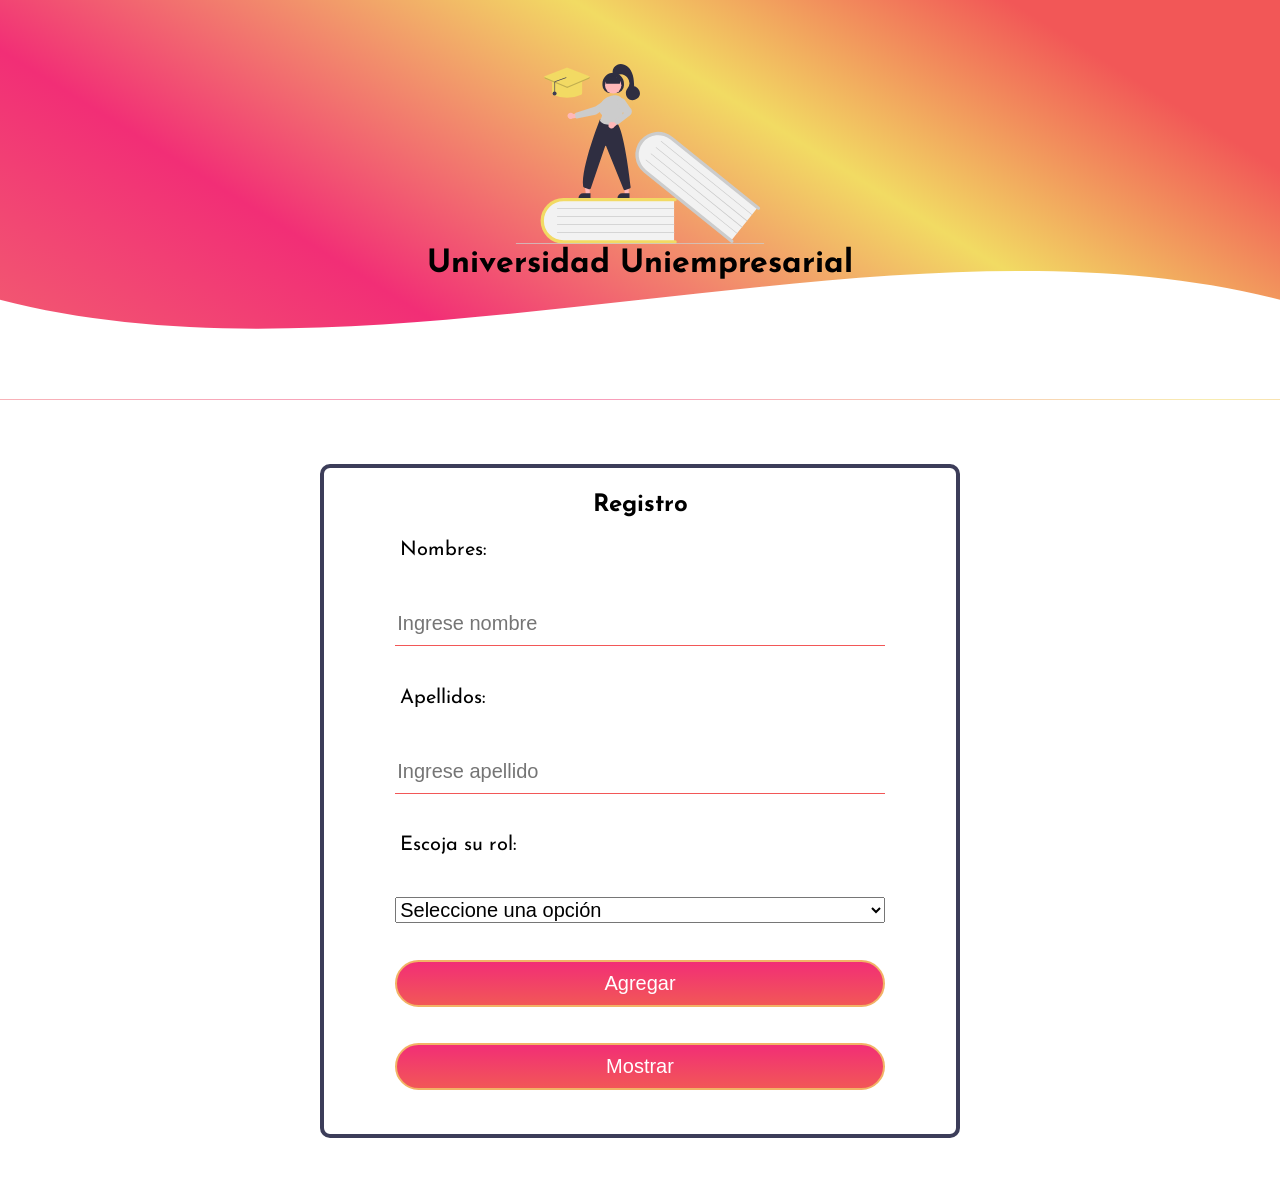
<file: FormularioDWeb/index.html>
<!DOCTYPE html>
<html lang="es">
<head>
    <meta charset="UTF-8">
    <meta http-equiv="X-UA-Compatible" content="IE=edge">
    <meta name="viewport" content="width=device-width, initial-scale=1.0">
    <link rel="preconnect" href="https://fonts.googleapis.com">
    <link rel="preconnect" href="https://fonts.gstatic.com" crossorigin>
    <link href="https://fonts.googleapis.com/css2?family=Josefin+Sans:wght@200;400;600&display=swap" rel="stylesheet"> 
    <link rel="shortcut icon" href="#" type="image/x-icon">
    <link rel="stylesheet" href="./css/style.css">
    <title>Register</title>
</head>
<body>
    <header class="header">
        <img  src="./img/education_f8ru.svg" alt="educación">
        <h1>Universidad Uniempresarial</h1>
        
        <div class="ola" style="height: 150px; overflow: hidden;" ><svg viewBox="0 0 500 150" preserveAspectRatio="none" style="height: 100%; width: 100%;"><path d="M-0.00,49.85 C150.00,149.60 349.20,-49.85 500.00,49.85 L500.00,149.60 L-0.00,149.60 Z" style="stroke: none; fill: rgb(255, 255, 255);"></path></svg></div>

    </header>
    
    <form id="form" class="form">
        <h2>Registro</h2>
        
        <label for="nombre">Nombres:</label>
        <input
        class="control"
        id="nombre"
        name="nombre"
        placeholder="Ingrese nombre"
        type="text"                    
        required
        />
        <label for="apellido">Apellidos:</label>
        <input
        class="control"
        id="apellido"
        name="apellido"
        placeholder="Ingrese apellido"
        type="text"                    
        required
        />
    
       
        <label id="Prom" for="promedio" style="display: none;">Promedio:</label>
        <input
            style="display: none;"
            class="control"
            id="promedio"
            name="promedio"
            placeholder="Ingrese su promedio"
            type="number"                    
            required
        />
      
    
       
        <label id="Edadl" for="edad" style="display: none;">Edad:</label>
        <input
            style="display: none;"
            class="control"
            id="edad"
            name="edad"
            placeholder="Ingrese su edad"
            type="number"                    
            required
        />
        <label id="prof" for="profesion" style="display: none;">Profesion:</label>
        <input
            style="display: none;"
            class="control"
            id="profesion"
            name="profesion"
            placeholder="Ingrese su profesion"
            type="text"                    
            required
        />
        <label for="opcion">Escoja su rol:</label>
        <select class="control-s" name="opcion" id="opcion">
            <option value="0" selected>Seleccione una opción</option>
            <option value="estudiante">Estudiante</option>
            <option value="profesor">Profesor</option>
            <option value="administrativo">Administrativo</option>
            <option value="egresado">Egresado</option>
        </select>
   
   
        
        <button type="button" class="btn"  id="btnAgregar">Agregar</button>
        <button type="button" class="btn" id="btnMostrar">Mostrar</button>
    </form>
    
    <section class="allCards">
        <div class="cardsEstudiantes" id="cardsEstudiantes"></div>
        <div class="" id="cardseProfesores"></div>
        <div class="" id="cardsAdministrativo"></div>
    </section>
    <template id="templateEstudiante">       
            <div class="card">
                <h3 class="title-card"></h3>
                <h4 class="data-card"></h4>
                <p class="text-aprobado"></p>               
                <p class="text-promedio"></p>
                <button class="btnRegistrar">Registrar</button>                
            </div>       
    </template>
    <template id="templateProfesor">      
            <div class="card-body">
                <h3 class="titulo"></h3>
                <h4 class="datos"></h4>
                <h4 class="edad"></h4>
                <p class="teprofesion"></p>
            </div>       
    </template>

    <script type="module" src="./scripts/main.js"></script>
</body>
</html>
</file>
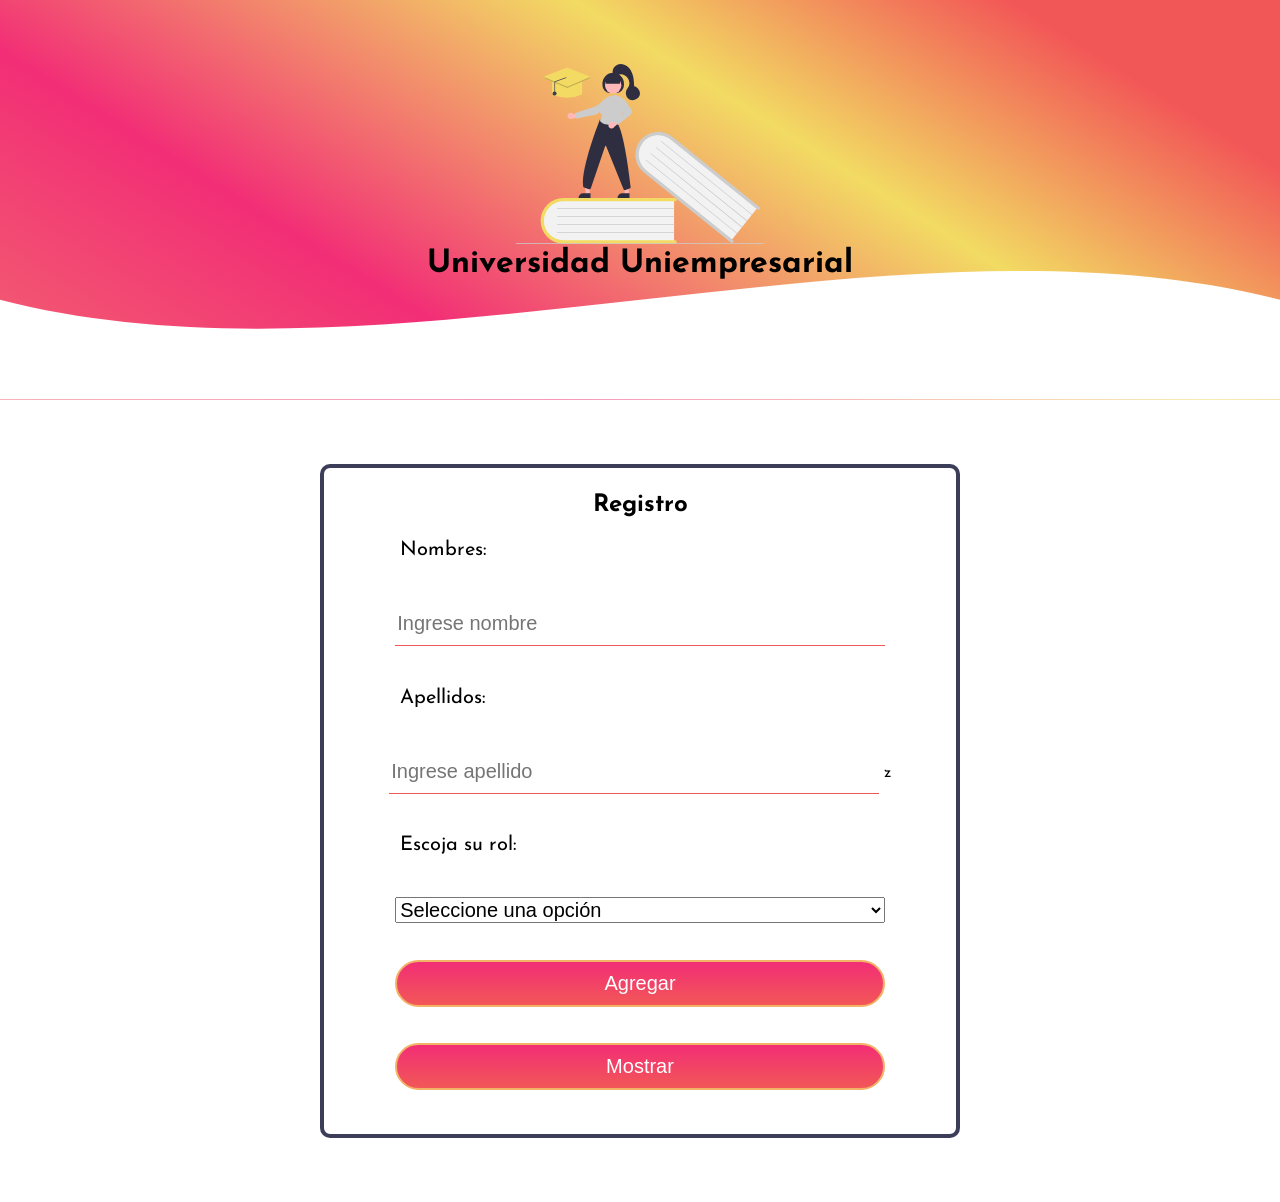
<file: FormularioDWeb/PracticaGuiada_COMPLDCC/index.html>
<!DOCTYPE html>
<html lang="es">
<head>
    <meta charset="UTF-8">
    <meta http-equiv="X-UA-Compatible" content="IE=edge">
    <meta name="viewport" content="width=device-width, initial-scale=1.0">
    <link rel="preconnect" href="https://fonts.googleapis.com">
    <link rel="preconnect" href="https://fonts.gstatic.com" crossorigin>
    <link href="https://fonts.googleapis.com/css2?family=Josefin+Sans:wght@200;400;600&display=swap" rel="stylesheet"> 
    <link rel="shortcut icon" href="#" type="image/x-icon">
    <link rel="stylesheet" href="./css/style.css">
    <title>Register</title>
</head>
<body>
    <header class="header">
        <img  src="./img/education_f8ru.svg" alt="educación">
        <h1>Universidad Uniempresarial</h1>
        
        <div class="ola" style="height: 150px; overflow: hidden;" ><svg viewBox="0 0 500 150" preserveAspectRatio="none" style="height: 100%; width: 100%;"><path d="M-0.00,49.85 C150.00,149.60 349.20,-49.85 500.00,49.85 L500.00,149.60 L-0.00,149.60 Z" style="stroke: none; fill: rgb(255, 255, 255);"></path></svg></div>

    </header>
    
    <form id="form" class="form">
        <h2>Registro</h2>
        
        <label for="nombre">Nombres:</label>
        <input
        class="control"
        id="nombre"
        name="nombre"
        placeholder="Ingrese nombre"
        type="text"                    
        required
        />
        <label for="apellido">Apellidos:</label>
        <input
        class="control"
        id="apellido"
        name="apellido"
        placeholder="Ingrese apellido"
        type="text"                    
        required
        />
    z
       
        <label id="Prom" for="promedio" style="display: none;">Promedio:</label>
        <input
            style="display: none;"
            class="control"
            id="promedio"
            name="promedio"
            placeholder="Ingrese su promedio"
            type="number"                    
            required
        />
             
        <label id="Edadl" for="edad" style="display: none;">Edad:</label>
        <input
            style="display: none;"
            class="control"
            id="edad"
            name="edad"
            placeholder="Ingrese su edad"
            type="number"                    
            required
        />
        <label id="prof" for="profesion" style="display: none;">Profesion:</label>
        <input
            style="display: none;"
            class="control"
            id="profesion"
            name="profesion"
            placeholder="Ingrese su Area"
            type="text"                    
            required
        />
        <label for="opcion">Escoja su rol:</label>
        <select class="control-s" name="opcion" id="opcion">
            <option value="0" selected>Seleccione una opción</option>
            <option value="estudiante">Estudiante</option>
            <option value="profesor">Profesor</option>
            <option value="administrativo">Administrativo</option>
            <option value="egresado">Egresado</option>
        </select>
        
        <button type="button" class="btn"  id="btnAgregar">Agregar</button>
        <button type="button" class="btn" id="btnMostrar">Mostrar</button>
    </form>
    
    <section class="allCards">
        <div class="cardsEstudiantes" id="cardsEstudiantes"></div>
        <div class="" id="cardseProfesores"></div>
        <div class="" id="cardsAdministrativo"></div>
    </section>
    <template id="templateEstudiante">       
            <div class="card">
                <h3 class="title-card"></h3>
                <h4 class="data-card"></h4>
                <p class="text-aprobado"></p>               
                <p class="text-promedio"></p>
                <button class="btnRegistrar">Registrar</button>                
            </div>       
    </template>
    <template id="templateProfesor">      
            <div class="card-body">
                <h3 class="titulo"></h3>
                <h4 class="datos"></h4>
                <h4 class="edad"></h4>
                <p class="teprofesion"></p>
            </div>       
    </template>

    <script type="module" src="./scripts/main.js"></script>
</body>
</html>
</file>
<file: FormularioDWeb/css/style.css>
*{
    margin: 0;
    padding: 0;
    box-sizing: border-box;
}
body{
    font-family: 'Josefin Sans', sans-serif;
    background-attachment: fixed;
}
.header{
    background: #f25757;
    background: linear-gradient(212deg, rgba(242,87,87,1) 10%, #f2db63 26%, #f22e76 50%, #f2b366 100%);
    width: 100vw;
    height: calc(100vh - 500px);
    text-align: center;
    overflow: hidden;
    margin: 0 auto; /*Tip: Es para centrar los elementos*/
    background-attachment: fixed;
    position: relative;
    
}
.header>img{
    width: 50%;
    height: 180px;
    margin-top: 5%;
}
.ola{
    position: absolute;
    bottom: 0;
    width: 100vw;
}
.form{
    width: 50%;
    height: auto;
    margin: 5% auto;
    border-radius: 10px;
    border: 4px solid #3C3D59;
    padding: 25px 10px;
    text-align: center;
}
.form>input,label,button,select{
    display: inline-block;
    width: 80%;
    margin: 3% 0;
    font-size: 20px;
}
.form>input{
    padding: 10px 2px;
    border: none;
    border-bottom: 1px solid #f25757;
    outline: none;
}
.form>label{
    text-align: left;
    padding: 5px;
}

.contol-s{
    margin-top: 2%;
    border: 1px solid #f25757;
    padding: 8px;
}
.btn{
    background: #f22e76;
    background: linear-gradient(top, #f22e76, #f25757);
    background: linear-gradient(to bottom, #f22e76, #f25757);
    border-radius: 28px;
    color: #fff;
    font-size: 20px;
    padding: 10px 20px;
    border: 2px solid #f2b366;
    text-decoration: none;
}
.btn:hover{
    background: #f2db63;
    background:linear-gradient(top, #f2db63, #f2b366);
    background: linear-gradient(to bottom, #f2db63, #f2b366);
    text-decoration: none;
}
.card{
    width: 50%;
    margin: 5% auto;
    border: 2px solid #f22e76;
    text-align: center;
}
.title-card{
    padding: 2%;
}
.card .text-promedio{
    font-size: 20px;
    color: #f25757;
}
.text-aprobado{
    font-size: 24px;
    padding: 2% 0;
}
.card .btnRegistrar{
    background: #f2db63;
    background:linear-gradient(top, #f2db63, #f2b366); 
    background: linear-gradient(to bottom, #f2db63, #f2b366);
    border-radius: 24px;
    padding: 2%;
    border: 1px solid #f22e76;
}
.alerta{
    width: 25%;
    height: 100px;
    background-color: #f25757;
    position: fixed;
    top: 35%;
    left: 35%;
    margin: 0 auto;
    text-align: center;
    border-radius: 7%;
    border: 2px solid #3C3D59;
}
.textAlerta{
    width: 100%;
    margin-top: 10%;
    color: aliceblue;
}
.close{
    width: 9%; 
    height: auto;
    cursor: pointer;
    position: absolute;
    right: 0;
    top: 0;
}
@media screen and (max-width: 760px){
    .form{
        width: 60%;
        margin: 2%;
        border: 2px solid #f2b366;
        padding: 15px 5px;
    }
}

@media screen and (max-width:500px){
    .form{
        width: 70%;
        margin: 1% auto 3% auto;
        border: 1px solid #f2b366;
        padding: 15px 5px;
    }
    .form>input,label,button,select{
        margin: 2% 0;
        font-size: 16px;
    }
    .btn{
        font-size: 16px;
    }
}
</file>
<file: FormularioDWeb/PracticaGuiada_COMPLDCC/css/style.css>
*{
    margin: 0;
    padding: 0;
    box-sizing: border-box;
}
body{
    font-family: 'Josefin Sans', sans-serif;
    background-attachment: fixed;
}
.header{
    background: #f25757;
    background: linear-gradient(212deg, rgba(242,87,87,1) 10%, #f2db63 26%, #f22e76 50%, #f2b366 100%);
    width: 100vw;
    height: calc(100vh - 500px);
    text-align: center;
    overflow: hidden;
    margin: 0 auto; /*Tip: Es para centrar los elementos*/
    background-attachment: fixed;
    position: relative;
    
}
.header>img{
    width: 50%;
    height: 180px;
    margin-top: 5%;
}
.ola{
    position: absolute;
    bottom: 0;
    width: 100vw;
}
.form{
    width: 50%;
    height: auto;
    margin: 5% auto;
    border-radius: 10px;
    border: 4px solid #3C3D59;
    padding: 25px 10px;
    text-align: center;
}
.form>input,label,button,select{
    display: inline-block;
    width: 80%;
    margin: 3% 0;
    font-size: 20px;
}
.form>input{
    padding: 10px 2px;
    border: none;
    border-bottom: 1px solid #f25757;
    outline: none;
}
.form>label{
    text-align: left;
    padding: 5px;
}

.contol-s{
    margin-top: 2%;
    border: 1px solid #f25757;
    padding: 8px;
}
.btn{
    background: #f22e76;
    background: linear-gradient(top, #f22e76, #f25757);
    background: linear-gradient(to bottom, #f22e76, #f25757);
    border-radius: 28px;
    color: #fff;
    font-size: 20px;
    padding: 10px 20px;
    border: 2px solid #f2b366;
    text-decoration: none;
}
.btn:hover{
    background: #f2db63;
    background:linear-gradient(top, #f2db63, #f2b366);
    background: linear-gradient(to bottom, #f2db63, #f2b366);
    text-decoration: none;
}
.card{
    width: 50%;
    margin: 5% auto;
    border: 2px solid #f22e76;
    text-align: center;
}
.title-card{
    padding: 2%;
}
.card .text-promedio{
    font-size: 20px;
    color: #f25757;
}
.text-aprobado{
    font-size: 24px;
    padding: 2% 0;
}
.card .btnRegistrar{
    background: #f2db63;
    background:linear-gradient(top, #f2db63, #f2b366); 
    background: linear-gradient(to bottom, #f2db63, #f2b366);
    border-radius: 24px;
    padding: 2%;
    border: 1px solid #f22e76;
}
.alerta{
    width: 25%;
    height: 100px;
    background-color: #f25757;
    position: fixed;
    top: 35%;
    left: 35%;
    margin: 0 auto;
    text-align: center;
    border-radius: 7%;
    border: 2px solid #3C3D59;
}
.textAlerta{
    width: 100%;
    margin-top: 10%;
    color: aliceblue;
}
.close{
    width: 9%; 
    height: auto;
    cursor: pointer;
    position: absolute;
    right: 0;
    top: 0;
}
@media screen and (max-width: 760px){
    .form{
        width: 60%;
        margin: 2%;
        border: 2px solid #f2b366;
        padding: 15px 5px;
    }
}

@media screen and (max-width:500px){
    .form{
        width: 70%;
        margin: 1% auto 3% auto;
        border: 1px solid #f2b366;
        padding: 15px 5px;
    }
    .form>input,label,button,select{
        margin: 2% 0;
        font-size: 16px;
    }
    .btn{
        font-size: 16px;
    }
}
.card-body{
    width: 50%;
    margin: 5% auto;
    border: 2px solid #f22e76;
    text-align: center;
}
.titulo{
    padding: 2%;
}
.datos{
    font-size: 24px;
    padding: 2% 0;
}
.edad{
    font-size: 24px;
    padding: 2% 0;
}
.teprofesion{
    font-size: 24px;
    padding: 2% 0;
}
</file>
